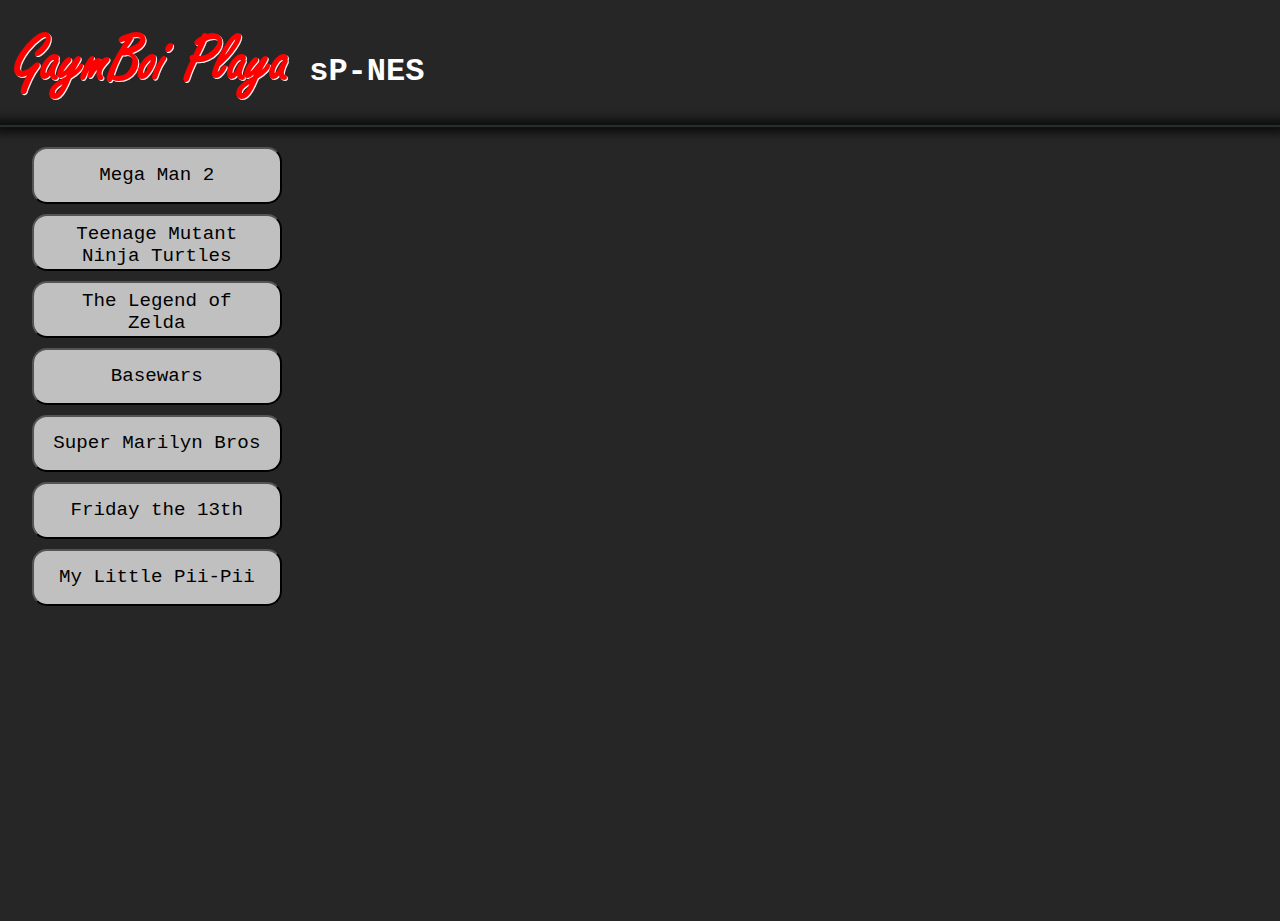
<file: gaymboi/piiNES-index.html>
<!DOCTYPE html>
<html>

<head>
	<meta name="viewport" content="width=device-width, initial-scale=1.0">
	<title>GaymBoi Playa - piiNES Emu</title>
	
	<link rel="stylesheet" href="piiNES-style.css"/>
	<script src="piiNES-script.js"></script>
</head>

<body>

<header>
<h1><span class="d0ng3r-font">GaymBoi Playa</span> sP-NES</h1>

</header>

<div class="divider"></div>

<div class="container">
	<div class="nesRomList">
				<button class="launchROM" onclick="showModalPopUp()">Mega Man 2</button>

				<button class="launchROM" onclick="showModalPopUp2()">Teenage Mutant Ninja Turtles</button>

				<button class="launchROM" onclick="showModalPopUp3()">The Legend of Zelda</button>

				<button class="launchROM" onclick="showModalPopUp6()">Basewars</button>

				<button class="launchROM" onclick="showModalPopUp4()">Super Marilyn Bros</button>

				<button class="launchROM" onclick="showModalPopUp7()">Friday the 13th</button>

				<button class="launchROM" onclick="showModalPopUp5()">My Little Pii-Pii</button>

	</div>
</div>

</body>

</html>
</file>
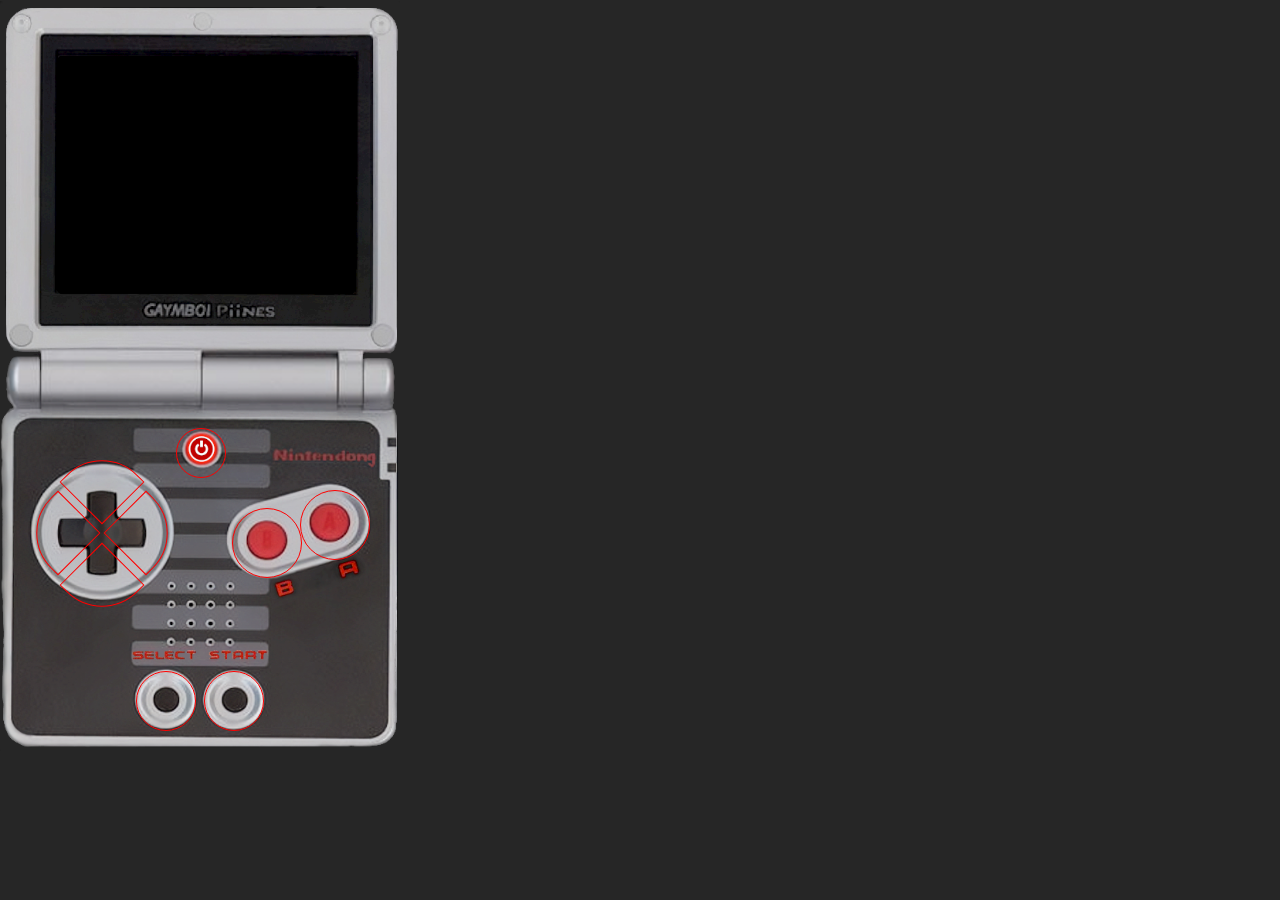
<file: gaymboi/piiNES-playa.html>
<!DOCTYPE html>
<html>

<head>
	<title>GaymBoi Playa - piiNES Emu</title>
	<meta name="viewport" content="width=device-width, initial-scale=1.0">
	<link rel="stylesheet" href="piiNES-playa-style.css"/>
	<script src="js/jsnes.min.js"></script>
	
</head>

<body>

	<div class="player-wrapper">
		<canvas id="nes-canvas"  width="256" height="240" ></canvas>
	</div>
	

	<div class="GB-Wrapper">

        <button id="vUp-button" class="UpButton"></button>
		<button id="vDown-button" class="DownButton"></button>
		<button id="vLeft-button" class="LeftButton"></button>
		<button id="vRight-button" class="RightButton"></button>

			<div class="off glow" id="power-on-glow"></div>
			<img class="" src="images/GB_NoScreen_MainREsize.png">
		
        <button id="vPower-button" class="PowerButton"></button>
        	<img class="" src="images/ButtonPower_Off.png">
			<img class="off" id="power-on-button" src="images/ButtonPower_On.png">
		
        <button id="vSelect-button" class="SelectButton"></button>
			<img class="off" id="button-Select-pressed" src="images/ButtonSelect_pressed.png">
		
        <button id="vStart-button" class="StartButton"></button>
			<img class="off" id="button-Start-pressed" src="images/ButtonStart_pressed.png">
		
        <button id="vB-button" class="BButton"></button>
			<img class="off" id="button-B-pressed" src="images/ButtonB_pressed.png">
		
        <button id="vA-button" class="AButton"></button>
			<img class="off" id="button-A-pressed" src="images/ButtonA_pressed.png">
		
	</div>

	<script src="piiNES-playa-script.js"></script>
</body>
</html>
</file>
<file: gaymboi/piiNES-style.css>
body {
	font-family: Courier, 'Courier New', Courier, monospace;
    font-weight: bold;
    background-color: #000000d9;
    width: 100vw;
    height: 100vh;
    overflow: hidden;
    margin: 0;
    -webkit-touch-callout:none;
    -webkit-user-select:none;
    -khtml-user-select:none;
    -moz-user-select:none;
    -ms-user-select:none;
    user-select:none;
    -webkit-tap-highlight-color:none;
}

@font-face {
    font-family: freescript;
    src: url("fonts/FREESCPT.TTF");
  }

  @font-face {
    font-family: tungsten;
    src: url("fonts/Tungsten-Bold.otf");
  }

header {
    margin: 15px;
    display: block;
    position: relative;
    color: white;
}



.d0ng3r-font {
    font-family: freescript;
    color: red;
    font-size: 2.2em;
    text-shadow: 1px 1px #fbf7f7;

}
  
.divider {
    display: block;
    position: relative;
    margin: 15px 0;
    height: 2px;
    background-color: #2f4f4f30;
    box-shadow: 0px 0px 9px 6px #000000a8;
}

.container {
    position: absolute;
    display: grid;
    grid-template-columns: 1fr 2fr 1fr;
    grid-template-rows: 1fr;
    grid-column-gap: 0px;
    grid-row-gap: 0px;
    width: 98%;  
}

.nesRomList {
    position: relative;
    display: flex;
    flex-direction: column;
    justify-content: center;
    margin: 0 auto;
    width: 90%;
}

button.launchROM {
    margin: 5px auto;
    font-family: monospace;
    padding: 7px 14px;
    font-size: 1.2rem;
    display: block;
    width: 250px;
    height: 57px;
    border-radius: 15px;
    cursor: pointer;
    background-color: silver;
    color: black;
}

button.launchROM:hover {
    background-color: rgb(180, 86, 86);
    color: black; 
}

@media screen and (max-width: 600px) {
    div.container {
      display: flex;
      flex-direction: column;
      justify-content: center;
      align-items: center;
    }

    button.launchROM:hover { 
        background-color: silver;
        color: black;
     
    }
  }
</file>
<file: gaymboi/piiNES-playa-style.css>
body {
	font-family: Courier, monospaced;
    font-size: 16px;
    font-weight: bold;
    align-items: center;
    background-color: #000000d9;
    width: 80vh;
    overflow: hidden;
    margin: 0;
    margin-bottom: 100px;
    max-height: 750px;
    max-width: 400px;
    touch-action: none;
    -webkit-touch-callout:none;
    -webkit-user-select:none;
    -khtml-user-select:none;
    -moz-user-select:none;
    -ms-user-select:none;
    user-select:none;
    -webkit-tap-highlight-color:rgba(0,0,0,0);
}

.off {
    display: none;
}

.GB-Wrapper {
   justify-content: center;
   display: flex;
   width: 100vw;
   position: absolute;
   height: 89vh;
   z-index: 0;
   max-width: 400px;
   max-height: 740px;
   touch-action: none;
   -webkit-touch-callout:none;
   -webkit-user-select:none;
   -khtml-user-select:none;
   -moz-user-select:none;
   -ms-user-select:none;
   user-select:none;
   -webkit-tap-highlight-color:rgba(0,0,0,0);
}

.player-wrapper {
    height: 1px;
}

/* .powerButton {
    position: absolute;
    display: flex;
    z-index: 2;
    width: 1rem;
    height: 1rem;
} */

.GB-Wrapper img {
    left: 0px;
    width: 100%;
    position: absolute;
    height: 90vh;
    max-height: 750px;
    max-width: 400px;
    z-index: 0;
    touch-action: none;
    pointer-events: none;
    -webkit-touch-callout:none;
    -webkit-user-select:none;
    -khtml-user-select:none;
    -moz-user-select:none;
    -ms-user-select:none;
    user-select:none;
    -webkit-tap-highlight-color:rgba(0,0,0,0);
}

.GB-Wrapper img:focus { 
    outline: 0; 
}

/* 
.player1 {
    position: relative;
    display: block;
} */
 

.glow {
    position: absolute;
    box-shadow: 0px 0px 20px 6px #a3d2ddb5;
    border-radius: 5px;
    width: 75vw;
    height: 29vh;
    z-index: 1000;
    left: 55px;
    top: 50px;
    max-width: 300px;
    max-height: 250px;
    touch-action: none;
    pointer-events: none;
    -webkit-touch-callout:none;
    -webkit-user-select:none;
    -khtml-user-select:none;
    -moz-user-select:none;
    -ms-user-select:none;
    user-select:none;
    -webkit-tap-highlight-color:rgba(0,0,0,0);
}
/* 
.player-interaction {
    border: 1px solid red;
    position: absolute;
    z-index: 666;
    margin: 0 auto;
    display: none;
} */

#nes-canvas {
    margin-left: 55px;
    margin-top: 13%;
    background: #000;
    position: relative;
    justify-content: center;
    width: 75vw;
    height: 28vh;
    max-width: 302px;
    max-height: 300px;
}
/* 
.buttons-wrapper {
    left: -10px;
    position: absolute;
    width: 90vw;
    max-height: 90%;
    min-height: 855px;
    bottom: 50px;
} */

.PowerButton {
    background: transparent;
    width: 50px;
    height: 50px;
    position: absolute;
    border: 1px solid red;
    border-radius: 50%;
    display: block;
    justify-content: center;
    align-self: center;
    z-index: 1000;
    margin: 0 auto;
    text-align: center;
    padding-top: 5px;
    font-size: 10px;
    bottom: 35.5%;
    left: 44%;
    
}

.UpButton {
    background: transparent;
    width: 60px;
    height: 60px;
    position: absolute;
    border: 1px solid red;
    border-top-left-radius: 50px;
    display: block;
    z-index: 1000;
    text-align: center;
    bottom: 31%;
    left: 72px;
    transform: rotate(45deg);
}

.DownButton {
    background: transparent;
    font-weight: bold;
    width: 60px;
    height: 60px;
    position: absolute;
    border: 1px solid red;
    border-bottom-right-radius: 50px;
    display: block;
    z-index: 1000;
    text-align: center;
    bottom: 17%;
    left: 72px;
    transform: rotate(45deg);
}

.LeftButton {
    background: transparent;
    width: 60px;
    height: 60px;
    position: absolute;
    border: 1px solid red;
    border-bottom-left-radius: 50px;
    display: block;
    z-index: 1000;
    text-align: center;
    line-height: 0.8;
    bottom: 24%;
    left: 28px;
    transform: rotate(45deg);
}

.RightButton {
    background: transparent;
    width: 60px;
    height: 60px;
    position: absolute;
    border: 1px solid red;
    border-top-right-radius: 50px;
    display: block;
    z-index: 1000;
    text-align: center;
    line-height: 0.8;
    bottom: 24%;
    left: 116px;
    transform: rotate(45deg);
}

.BButton {
    background: transparent;
    width: 70px;
    height: 70px;
    position: absolute;
    border: 1px solid red;
    border-radius: 50%;
    display: block;
    z-index: 1000;
    text-align: center;
    padding-top: 5px;
    bottom: 22%;
    right: 98px;
}

.AButton {
    background: transparent;
    width: 70px;
    height: 70px;
    position: absolute;
    border: 1px solid red;
    border-radius: 50%;
    display: block;
    z-index: 1000;
    text-align: center;
    padding-top: 5px;
    bottom: 24.5%;
    right: 30px;
}

.StartButton {
    background: transparent;
    width: 60px;
    height: 60px;
    position: absolute;
    border: 1px solid red;
    border-radius: 50%;
    display: flex;
    z-index: 1000;
    text-align: center;
    padding-top: 5px;
    bottom: 10px;
    left: 51%;
    
}

.SelectButton {
    background: transparent;
    width: 60px;
    height: 60px;
    position: absolute;
    border: 1px solid red;
    border-radius: 50%;
    display: block;
    z-index: 999;
    text-align: center;
    padding-top: 5px;
    bottom: 10px;
    left: 34%;
    display: flex;

}
</file>
